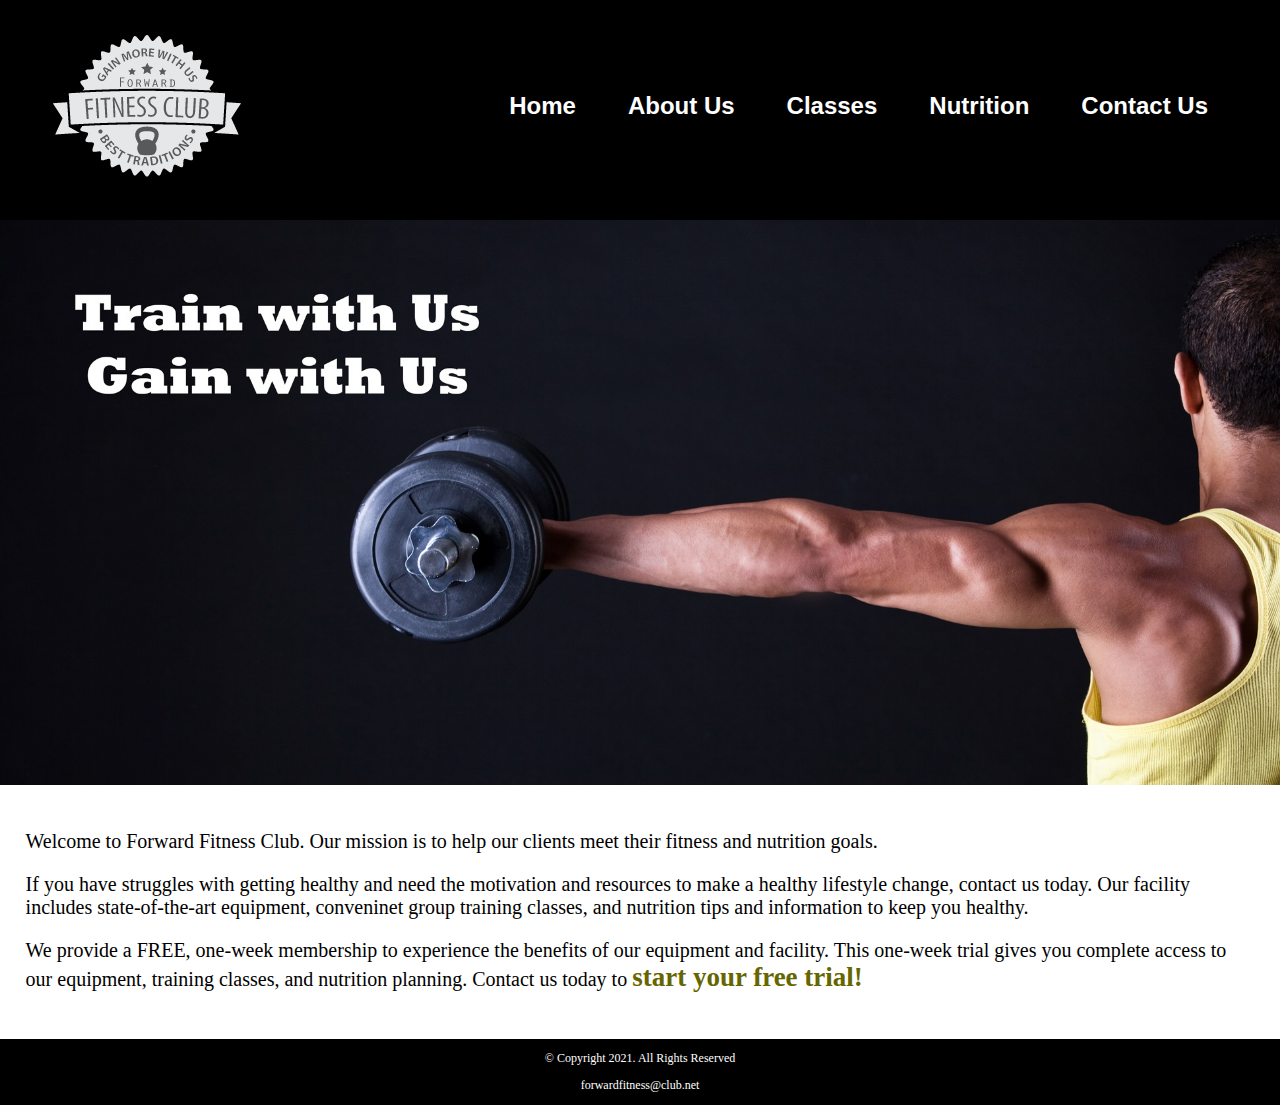
<file: index.html>
<!DOCTYPE html>
<!-- This website template was created by : Student's Diana Linville -->
<html lang="en">

<head>
  <title>Forward Fitness Club</title>
  <meta charset="utf-8">
  <link rel="stylesheet" href="css/style.css">
</head>

<body>
  <div id="container">
    <!-- Use the header area for the website name or logo -->
    <header>
      <a href="index.html"><img src="images/forward-fitness-logo.png" alt="Forward Fitness Club logo"></a>
    </header>

    <!-- Use the nav area to add hyperlinks to other pages within the website -->
    <nav>
      <ul>
        <li><a href="index.html">Home</a></li>
        <li><a href="about.html">About Us</a></li>
        <li><a href="classes.html">Classes</a></li>
        <li><a href="nutrition.html">Nutrition</a></li>
        <li><a href="contact.html">Contact Us</a></li>
      </ul>
    </nav>

    <!--Hero Image-->
    <div id="hero">
      <img src="images/hero-image.jpg" alt="left arm extended holding a weight">
    </div>

    <!-- Use the main area to add the main content of the webpages -->
    <main>
      <div id="intro">
        <p>Welcome to Forward Fitness Club. Our mission is to help our clients meet their fitness and nutrition goals.</p>

        <p>If you have struggles with getting healthy and
          need the motivation and resources to make a healthy lifestyle change,
          contact us today. Our facility includes state-of-the-art equipment,
          conveninet group training classes, and nutrition tips and information
          to keep you healthy.</p>

        <p>We provide a FREE, one-week membership to experience the benefits of our
          equipment and facility. This one-week trial gives you complete access to
          our equipment, training classes, and nutrition planning. Contact us
          today to <span class="action">start your free trial!</span></p>
      </div>
    </main>

    <!-- Use the footer area to add webpage footer content -->
    <footer>

      <p>&copy; Copyright 2021. All Rights Reserved</p>

      <p><a href="mailto:forwardfitness@club.net">forwardfitness@club.net</a></p>

    </footer>
  </div>
</body>

</html>
</file>
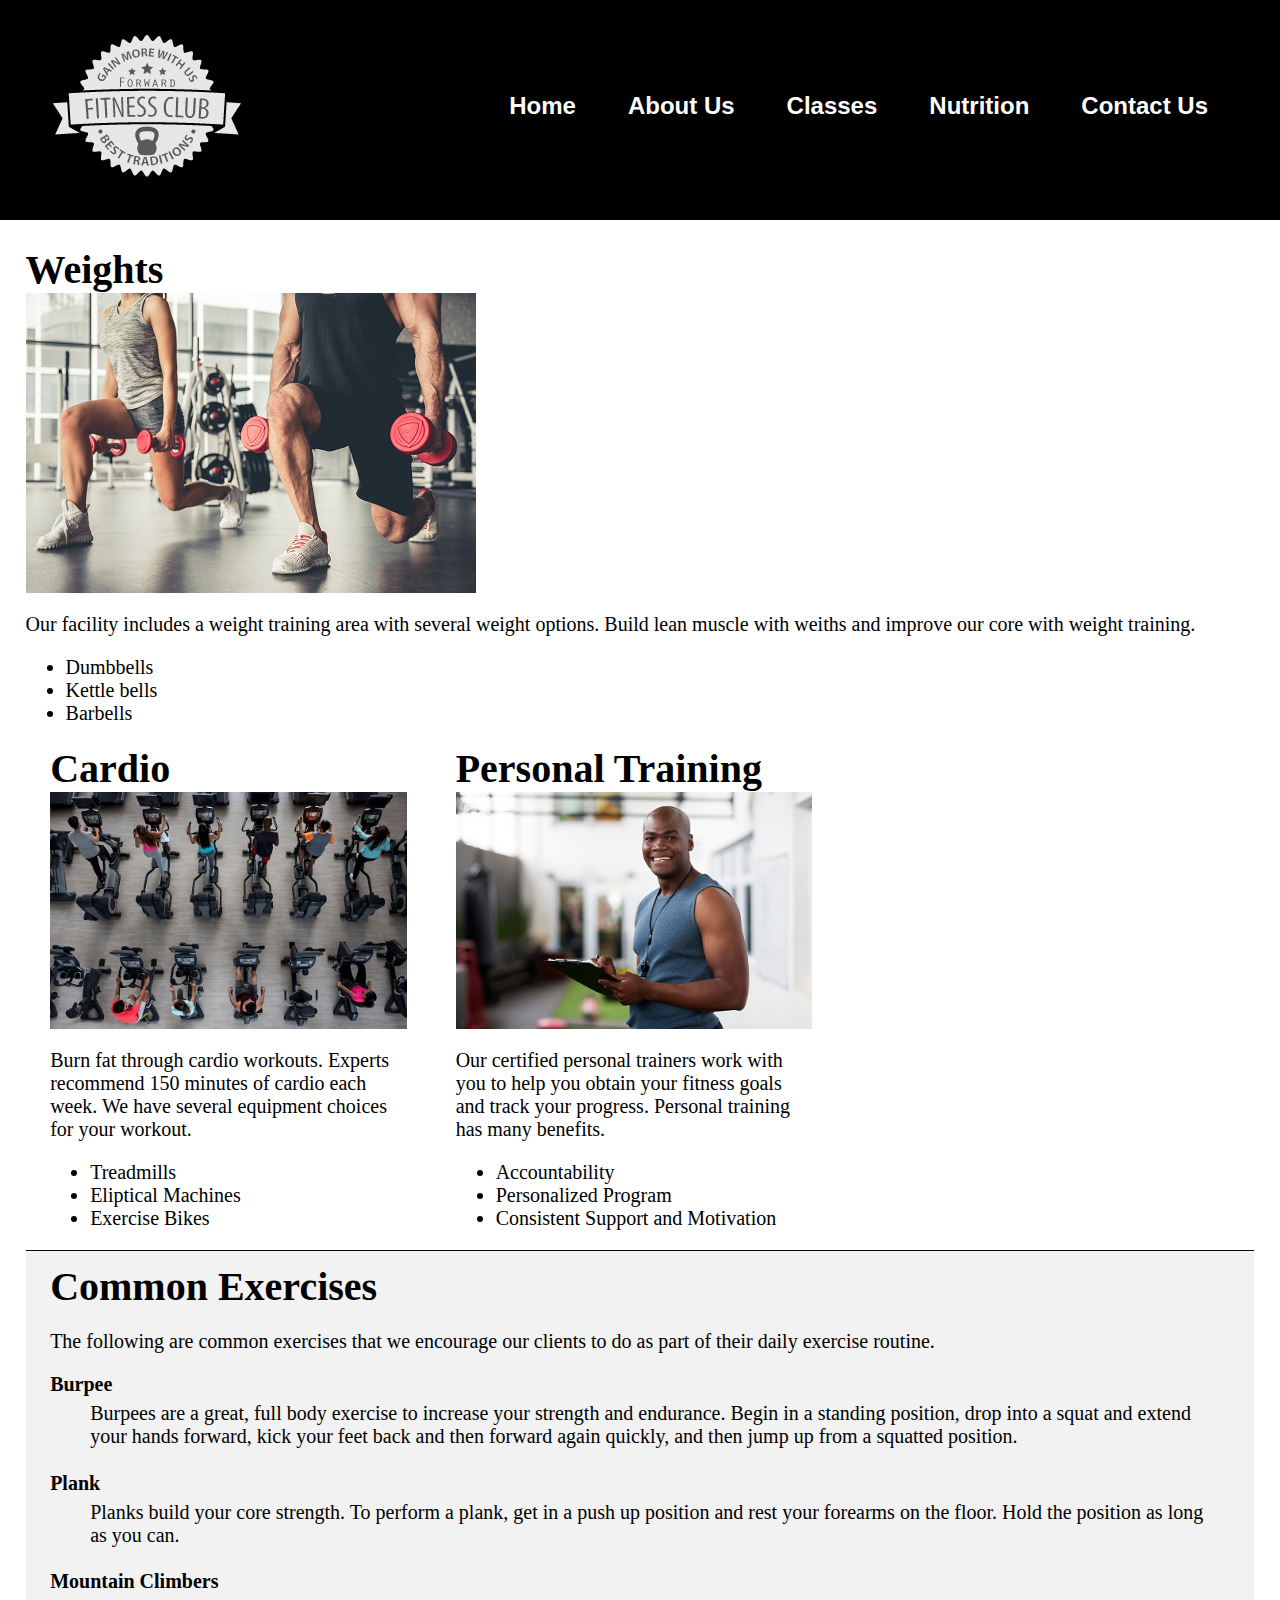
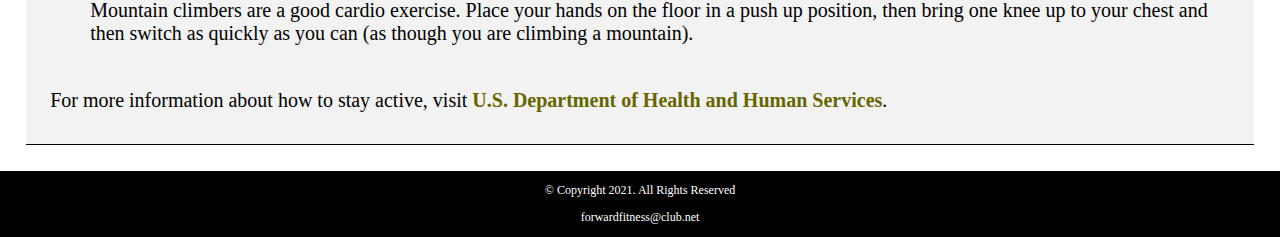
<file: about.html>
<!DOCTYPE html>
<!-- This website template was created by : Student's Diana Linville -->
<html lang="en">

<head>
  <title>Forward Fitness Club</title>
  <meta charset="utf-8">
  <link rel="stylesheet" href="css/style.css">
</head>

<body>
  <div>
    <!-- Use the header area for the website name or logo -->
    <header>
      <a href="index.html"><img src="images/forward-fitness-logo.png" alt="Forward Fitness Club logo"></a>
    </header>

    <!-- Use the nav area to add hyperlinks to other pages within the website -->
    <nav>
      <ul>
        <li><a href="index.html">Home</a></li>
        <li><a href="about.html">About Us</a></li>
        <li><a href="classes.html">Classes</a></li>
        <li><a href="nutrition.html">Nutrition</a></li>
        <li><a href="contact.html">Contact Us</a></li>
      </ul>
    </nav>

    <!-- Use the main area to add the main content of the webpages -->
    <main>

      <div id="weights">
        <h1>Weights</h1>
        <img src="images/people-with-weights.jpg" alt="Two people working out
        with a weight in each hand">

        <p>Our facility includes a weight training area with several weight
          options. Build lean muscle with weiths and improve our core with
          weight training.</p>

        <ul>
          <li>Dumbbells</li>
          <li>Kettle bells </li>
          <li>Barbells</li>
        </ul>
      </div>
      <div id="cardio">
        <h1>Cardio</h1>
        <img src="images/people-workingout-machines.jpg" alt="Cardio Equipment">

        <p>Burn fat through cardio workouts. Experts recommend 150 minutes
          of cardio each week. We have several equipment choices for your workout. </p>

        <ul>
          <li>Treadmills</li>
          <li>Eliptical Machines </li>
          <li>Exercise Bikes</li>
        </ul>
      </div>
      <div id="training">
        <h1>Personal Training</h1>
        <img src="images/personal-trainer.jpg" alt="Personal Trainer">

        <p>Our certified personal trainers work with you to help you obtain
          your fitness goals and track your progress. Personal training has
          many benefits. </p>

        <ul>
          <li>Accountability</li>
          <li>Personalized Program </li>
          <li>Consistent Support and Motivation</li>
        </ul>
      </div>
      <div id="exercises">
        <h1>Common Exercises</h1>

        <p>The following are common exercises that we encourage our clients to
          do as part of their daily exercise routine.</p>

        <dl>
          <dt>Burpee</dt>
          <dd>Burpees are a great, full body exercise to increase your strength
            and endurance. Begin in a standing position, drop into a squat and
            extend your hands forward, kick your feet back and then forward
            again quickly, and then jump up from a squatted position. </dd>

          <dt>Plank</dt>
          <dd>Planks build your core strength. To perform a plank, get in a
            push up position and rest your forearms on the floor. Hold the
            position as long as you can. </dd>

          <dt>Mountain Climbers</dt>
          <dd>Mountain climbers are a good cardio exercise. Place your hands
            on the floor in a push up position, then bring one knee up to
            your chest and then switch as quickly as you can (as though
            you are climbing a mountain).</dd>
        </dl>

        <p>For more information about how to stay active, visit
          <a href="https://www.hhs.gov/fitness/be-active/index.html" target="_blank" class="external-link">U.S. Department of Health and Human Services</a>.
        </p>
      </div>

    </main>

    <!-- Use the footer area to add webpage footer content -->
    <footer>

      <p>&copy; Copyright 2021. All Rights Reserved</p>

      <p><a href="mailto:forwardfitness@club.net">forwardfitness@club.net</a></p>

    </footer>
  </div>
</body>

</html>
</file>
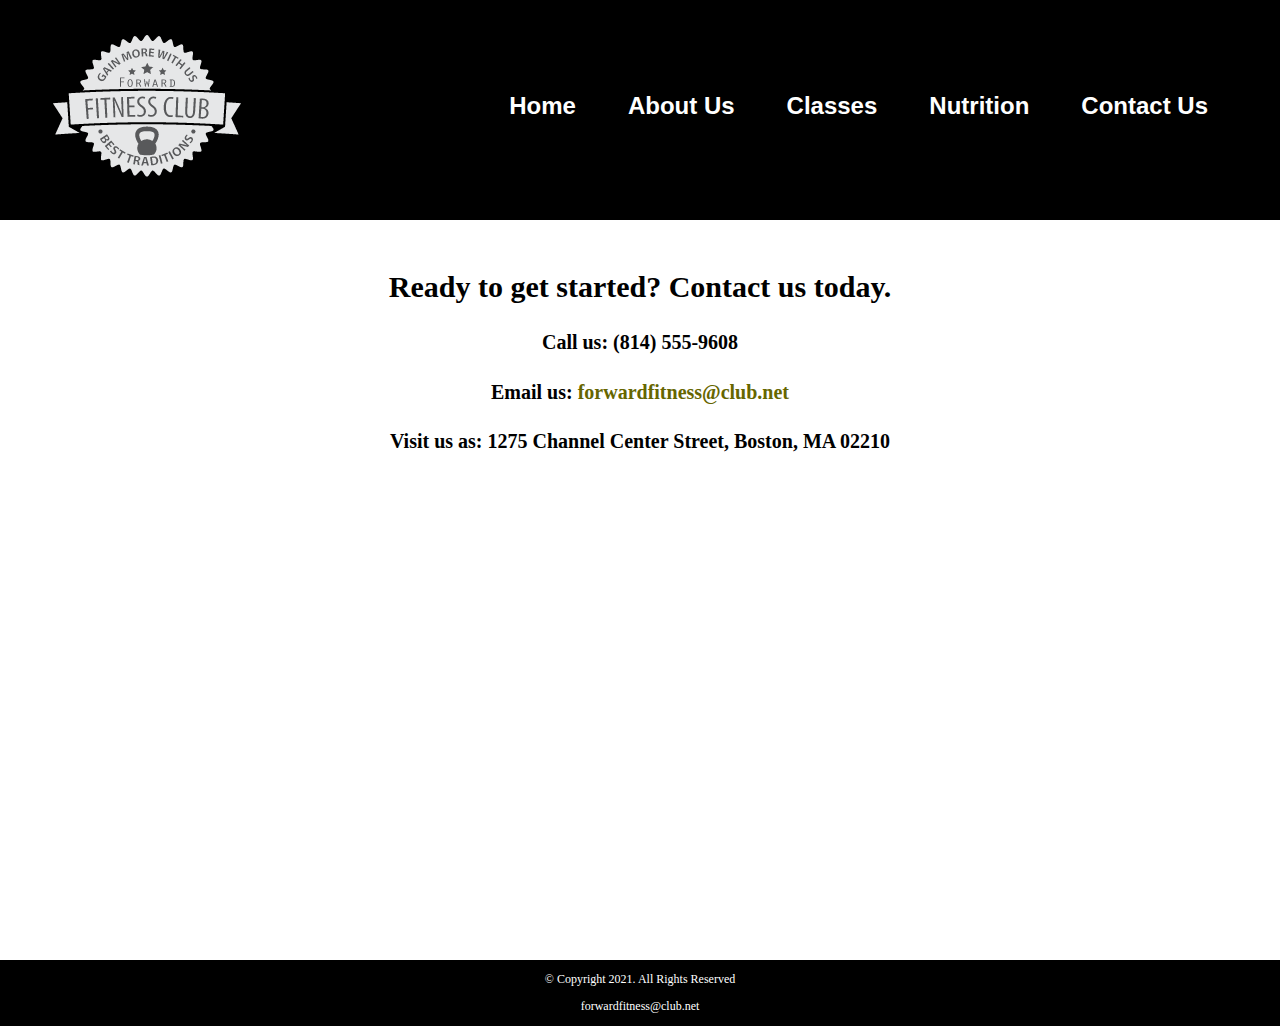
<file: contact.html>
<!DOCTYPE html>
<!-- This website template was created by : Student's Diana Linville -->
<html lang="en">

<head>
  <title>Forward Fitness Club</title>
  <meta charset="utf-8">
  <link rel="stylesheet" href="css/style.css">
</head>

<body>
  <div>
    <!-- Use the header area for the website name or logo -->
    <header>
      <a href="index.html"><img src="images/forward-fitness-logo.png" alt="Forward Fitness Club logo"></a>
    </header>

    <!-- Use the nav area to add hyperlinks to other pages within the website -->
    <nav>
      <ul>
        <li><a href="index.html">Home</a></li>
        <li><a href="about.html">About Us</a></li>
        <li><a href="classes.html">Classes</a></li>
        <li><a href="nutrition.html">Nutrition</a></li>
        <li><a href="contact.html">Contact Us</a></li>
      </ul>
    </nav>

    <!-- Use the main area to add the main content of the webpages -->
    <main>

      <div id="contact">
        <h2>Ready to get started? Contact us today.</h2>
        <h4>Call us: (814) 555-9608</h4>
        <h4>Email us: <a href="mailto:forwardfitness@club.net">forwardfitness@club.net</a></h4>
        <h4>Visit us as: 1275 Channel Center Street, Boston, MA 02210</h4>

        <iframe
          src="https://www.google.com/maps/embed?pb=!1m18!1m12!1m3!1d2948.8517431365663!2d-71.0536284843076!3d42.34568414400165!2m3!1f0!2f0!3f0!3m2!1i1024!2i768!4f13.1!3m3!1m2!1s0x89e37a7dc2b67e7b%3A0x36ec93427cd9c5f1!2sChannel%20Center%20St%2C%20Boston%2C%20MA%2002210!5e0!3m2!1sen!2sus!4v1652727987776!5m2!1sen!2sus"
          width="600" height="450" style="border:0;" allowfullscreen class="map"></iframe>
      </div>

    </main>

    <!-- Use the footer area to add webpage footer content -->
    <footer>

      <p>&copy; Copyright 2021. All Rights Reserved</p>

      <p><a href="mailto:forwardfitness@club.net">forwardfitness@club.net</a></p>

    </footer>
  </div>
</body>

</html>
</file>
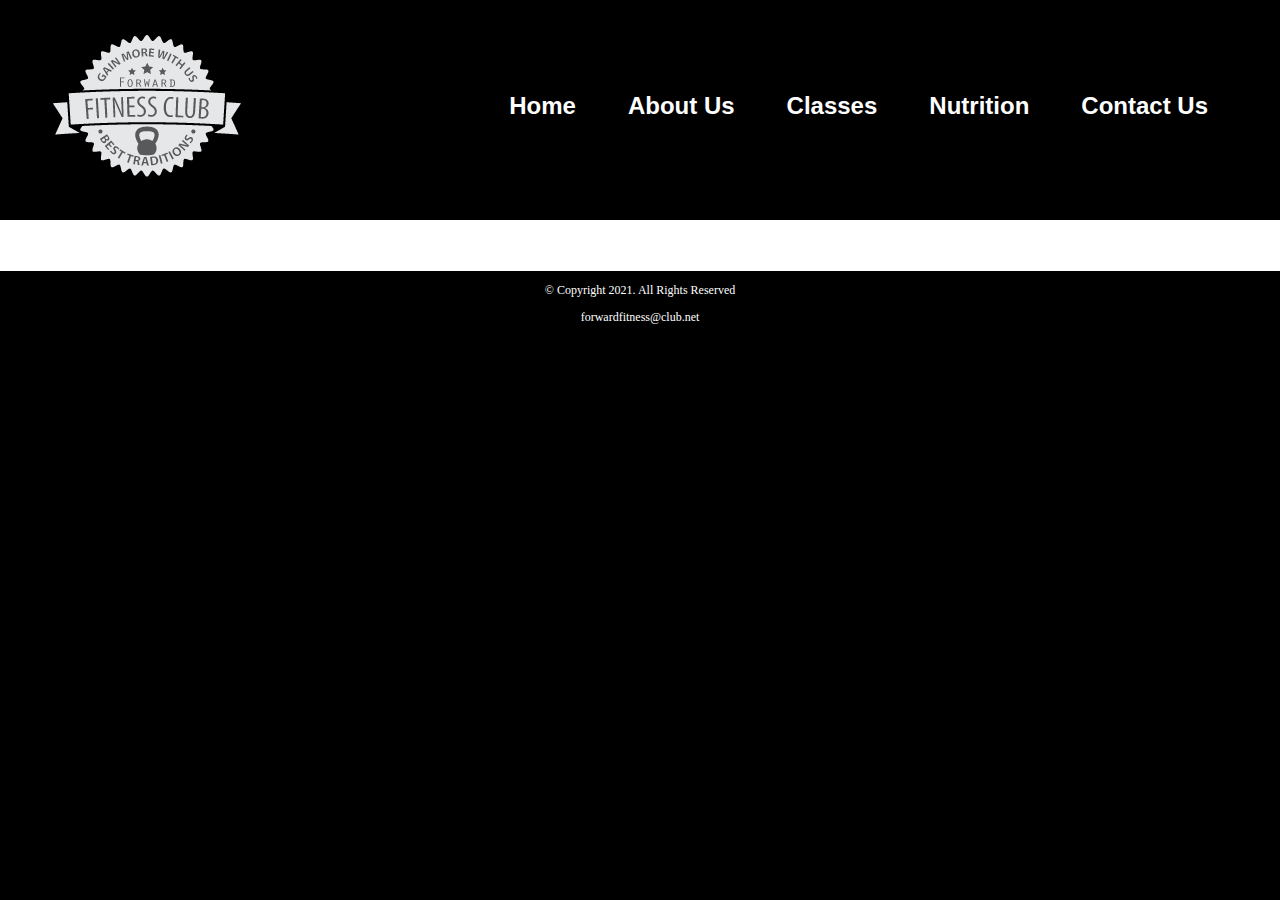
<file: template.html>
<!DOCTYPE html>
<!-- This website template was created by : Student's Diana Linville -->
<html lang="en">

<head>
  <title>Forward Fitness Club</title>
  <meta charset="utf-8">
  <link rel="stylesheet" href="css/style.css">
</head>

<body>
  <div>
    <!-- Use the header area for the website name or logo -->
    <header>
      <a href="index.html"><img src="images/forward-fitness-logo.png" alt="Forward Fitness Club logo"></a>
    </header>

    <!-- Use the nav area to add hyperlinks to other pages within the website -->
    <nav>
      <ul>
        <li><a href="index.html">Home</a></li>
        <li><a href="about.html">About Us</a></li>
        <li><a href="classes.html">Classes</a></li>
        <li><a href="nutrition.html">Nutrition</a></li>
        <li><a href="contact.html">Contact Us</a></li>
      </ul>
    </nav>

    <!-- Use the main area to add the main content of the webpages -->
    <main>

      <div>
      </div>

    </main>

    <!-- Use the footer area to add webpage footer content -->
    <footer>

      <p>&copy; Copyright 2021. All Rights Reserved</p>

      <p><a href="mailto:forwardfitness@club.net">forwardfitness@club.net</a></p>

    </footer>
  </div>
</body>

</html>
</file>
<file: css/style.css>
/*
Author: Mizuki Kamino
Date: 9-13-22
File Name: style.css
*/
/* CSS Reset */
body, header, nav, main, footer, h1, div, img {
  margin: 0;
  padding: 0;
  border: 0;
}

/* Style rules for body and image */
body {
  background-color: #000;
}

img {
  max-width: 100%;
  display: block;
}

/* Style rule for header */
header {
  width: 25%;
  float: left;
}

/* Style rules for navigation ara */
nav {
  width: 70%;
  float: right;
  margin: 5em 3em 0 0;
}

nav ul {
  list-style-type: none;
  margin: 0;
  text-align: right;
}

nav li {
  display: inline-block;
  font-size: 1.5em;
  font-family: Verdana, Arial, sans-serif;
  font-weight: bold;
}

nav li a {
  display: block;
  color: #fff;
  text-align: center;
  padding: 0.5em 1em;
  text-decoration: none;
}

/* Style rules for main content */
main {
  clear: left;
  background-color: #fff;
  padding: 2%;
  font-size: 1.25em;
}

.action {
  font-size: 1.35em;
  color: #666600;
  font-weight: bold;
}

#weight, #cardio, #training {
  width: 29%;
  float: left;
  margin: 0 2%;
}

#exercises {
  clear: left;
  border-top: 1px solid #000;
  border-bottom: 1px solid #000;
  background-color: #f2f2f2;
  padding: 1% 2%;
}

#exercises dt {
  font-weight: bold;
}

#exercises dd {
  padding: 0.5% 1% 2% 0;
}

.external-link {
  color: #666600;
  font-weight: bold;
  text-decoration: none;
}

#contact {
  text-align: center;
}

#contact a {
  color: #666600;
  text-decoration: none;
}

.map {
  border: 8px solid #000;
}

/* Style rules for footer content */
footer p {
  font-size: 0.75em;
  text-align: center;
  color: #fff;
  padding: 0 1em;
}

footer p a {
  color: #fff;
  text-decoration: none;
}
</file>
